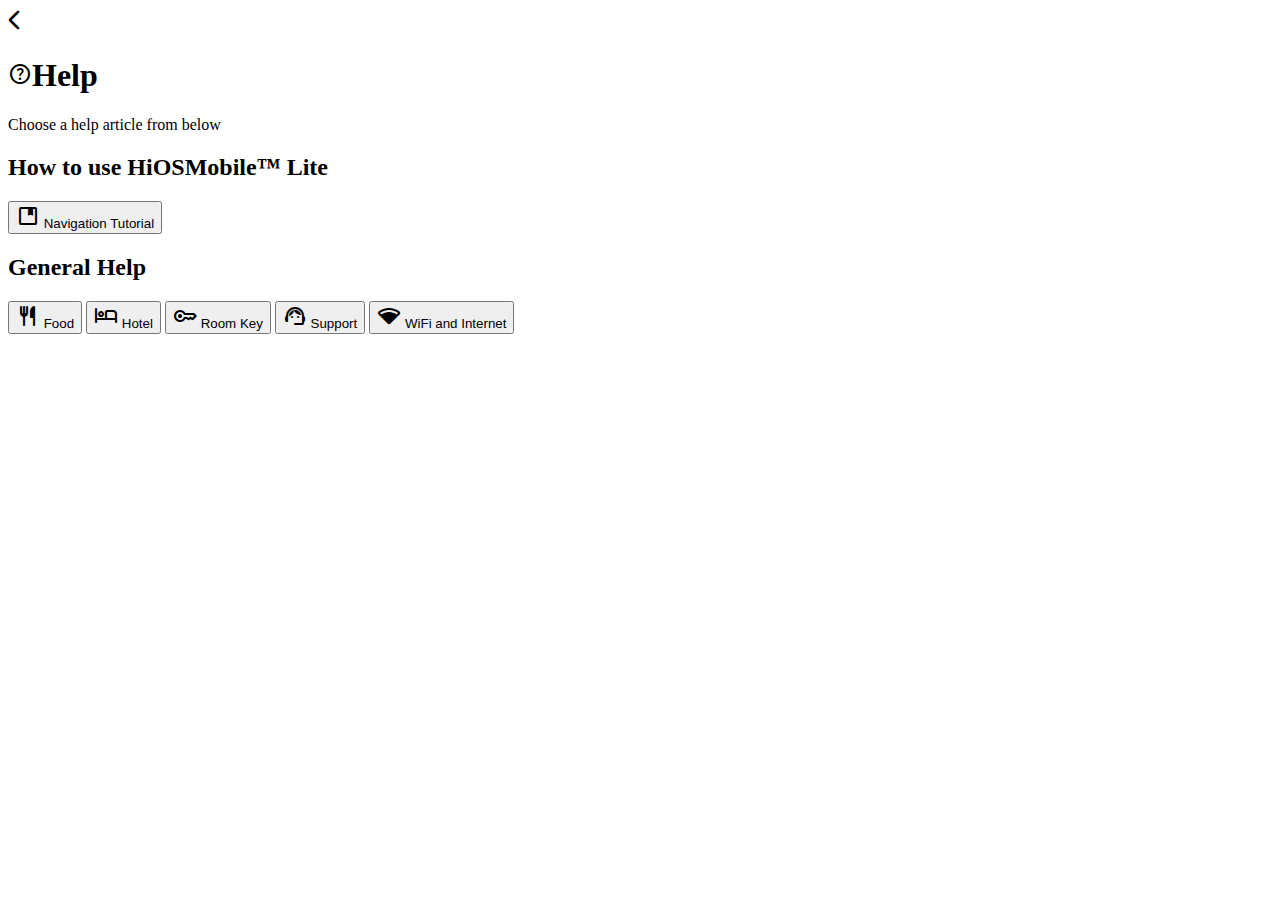
<file: activities/activity_help.html>
<!DOCTYPE html>
<html>
	<head>
		<meta name="viewport" content="width=device-width, initial-scale=1.0">
		<meta name="color-scheme" content="dark light">
		<link rel="icon" href="https://thehighlandcafe.github.io/hioswebcore/assets/pics/logos/hiosbadge.png" type="image/icon type">
		<link href="https://cdn.jsdelivr.net/npm/bootstrap@5.3.5/dist/css/bootstrap.min.css" rel="stylesheet" integrity="sha384-SgOJa3DmI69IUzQ2PVdRZhwQ+dy64/BUtbMJw1MZ8t5HZApcHrRKUc4W0kG879m7" crossorigin="anonymous">
        <link rel="stylesheet" href="https://thehighlandcafe.github.io/hioswebcore/assets/css/style.css" type="text/css">
        <link rel="stylesheet" href="https://thehighlandcafe.github.io/hioswebcore/assets/css/ripple.css" type="text/css">
		<link rel="stylesheet" href="https://fonts.googleapis.com/css2?family=Material+Symbols+Rounded:opsz,wght,FILL,GRAD@20..48,100..700,0..1,-50..200" />
		<script src="https://thehighlandcafe.github.io/hioswebcore/assets/scripts/links.js"></script>
		<title>HiOSMobile | Help</title>
	</head>
    <body>
		<!--The universal background image-->
		<div class="background-wrapper">
			<div class="background-image"></div>
		</div>
		<main class="container mt-4 mb-4">
			<span class="material-symbols-rounded" onclick="link('../index.html')">arrow_back_ios</span>
			<div class="top-container mt-3">
				<h1 class="blue-h2"><span class="titleIcon material-symbols-rounded">help</span>Help</h1>
				<p id="para">Choose a help article from below</p>
			</div>
			<div class="card mt-4 joinTop">
				<div class="card-body">
					<h2 class="card-title">How to use HiOSMobile™ Lite</h2>
					<button class="ripple-button joinTop roundedImage button" onclick="link('help_activities/nav_activity.html')">
						<span class="material-symbols-rounded">developer_guide</span>
						<span class="button-text">Navigation Tutorial</span>
					</button>
				</div>
			</div>
			<div class="card joinBottom">
				<div class="card-body">
					<h2 class="card-title">General Help</h2>
					<button class="ripple-button joinTop roundedImage button" onclick="link('help_activities/food_activity.html')">
						<span class="material-symbols-rounded">restaurant</span>
						<span class="button-text">Food</span>
					</button>
					<button class="ripple-button joinMiddle roundedImage button" onclick="link('help_activities/hotel_activity.html')">
						<span class="material-symbols-rounded">hotel</span>
						<span class="button-text">Hotel</span>
					</button>
					<button class="ripple-button joinMiddle roundedImage button" onclick="link('help_activities/roomkey_activity.html')">
						<span class="material-symbols-rounded">key</span>
						<span class="button-text">Room Key</span>
					</button>
					<button class="ripple-button joinMiddle roundedImage button" onclick="link('help_activities/support_activity.html')">
						<span class="material-symbols-rounded">support_agent</span>
						<span class="button-text">Support</span>
					</button>
					<button class="ripple-button joinBottom roundedImage button" onclick="link('help_activities/internet_activity.html')">
						<span class="material-symbols-rounded">network_wifi</span>
						<span class="button-text">WiFi and Internet</span>
					</button>
				</div>
			</div>
		</main>
		<script src="https://thehighlandcafe.github.io/hioswebcore/assets/scripts/background.js"></script>
        <script src="https://thehighlandcafe.github.io/hioswebcore/assets/scripts/ripple.js"></script>
		<script src="https://cdn.jsdelivr.net/npm/bootstrap@5.3.3/dist/js/bootstrap.bundle.min.js" integrity="sha384-YpPczugYYLkLMkpBqlbQlHvpcRQlzhZKHXYkJGVxHf39Eo7RjVMqljJutlnWsZPd" crossorigin="anonymous"></script>
    </body>
</html>
</file>
